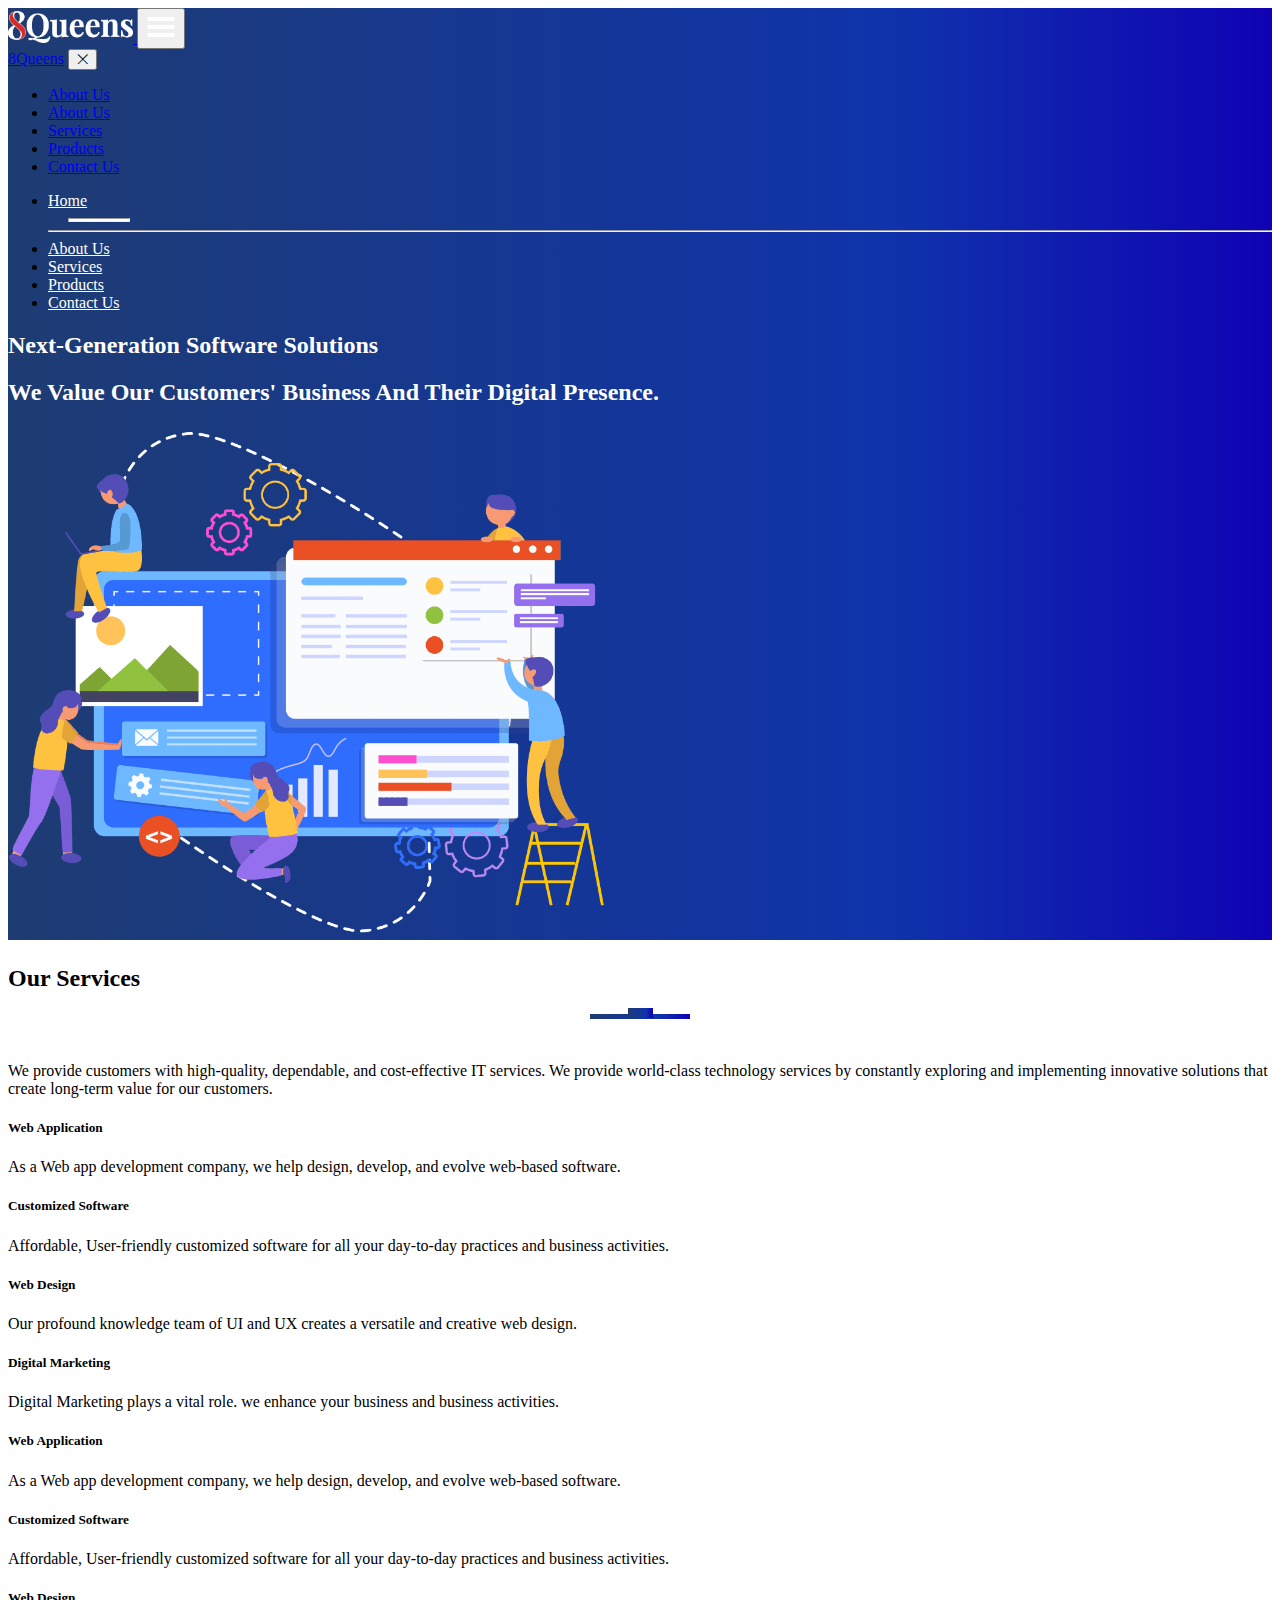
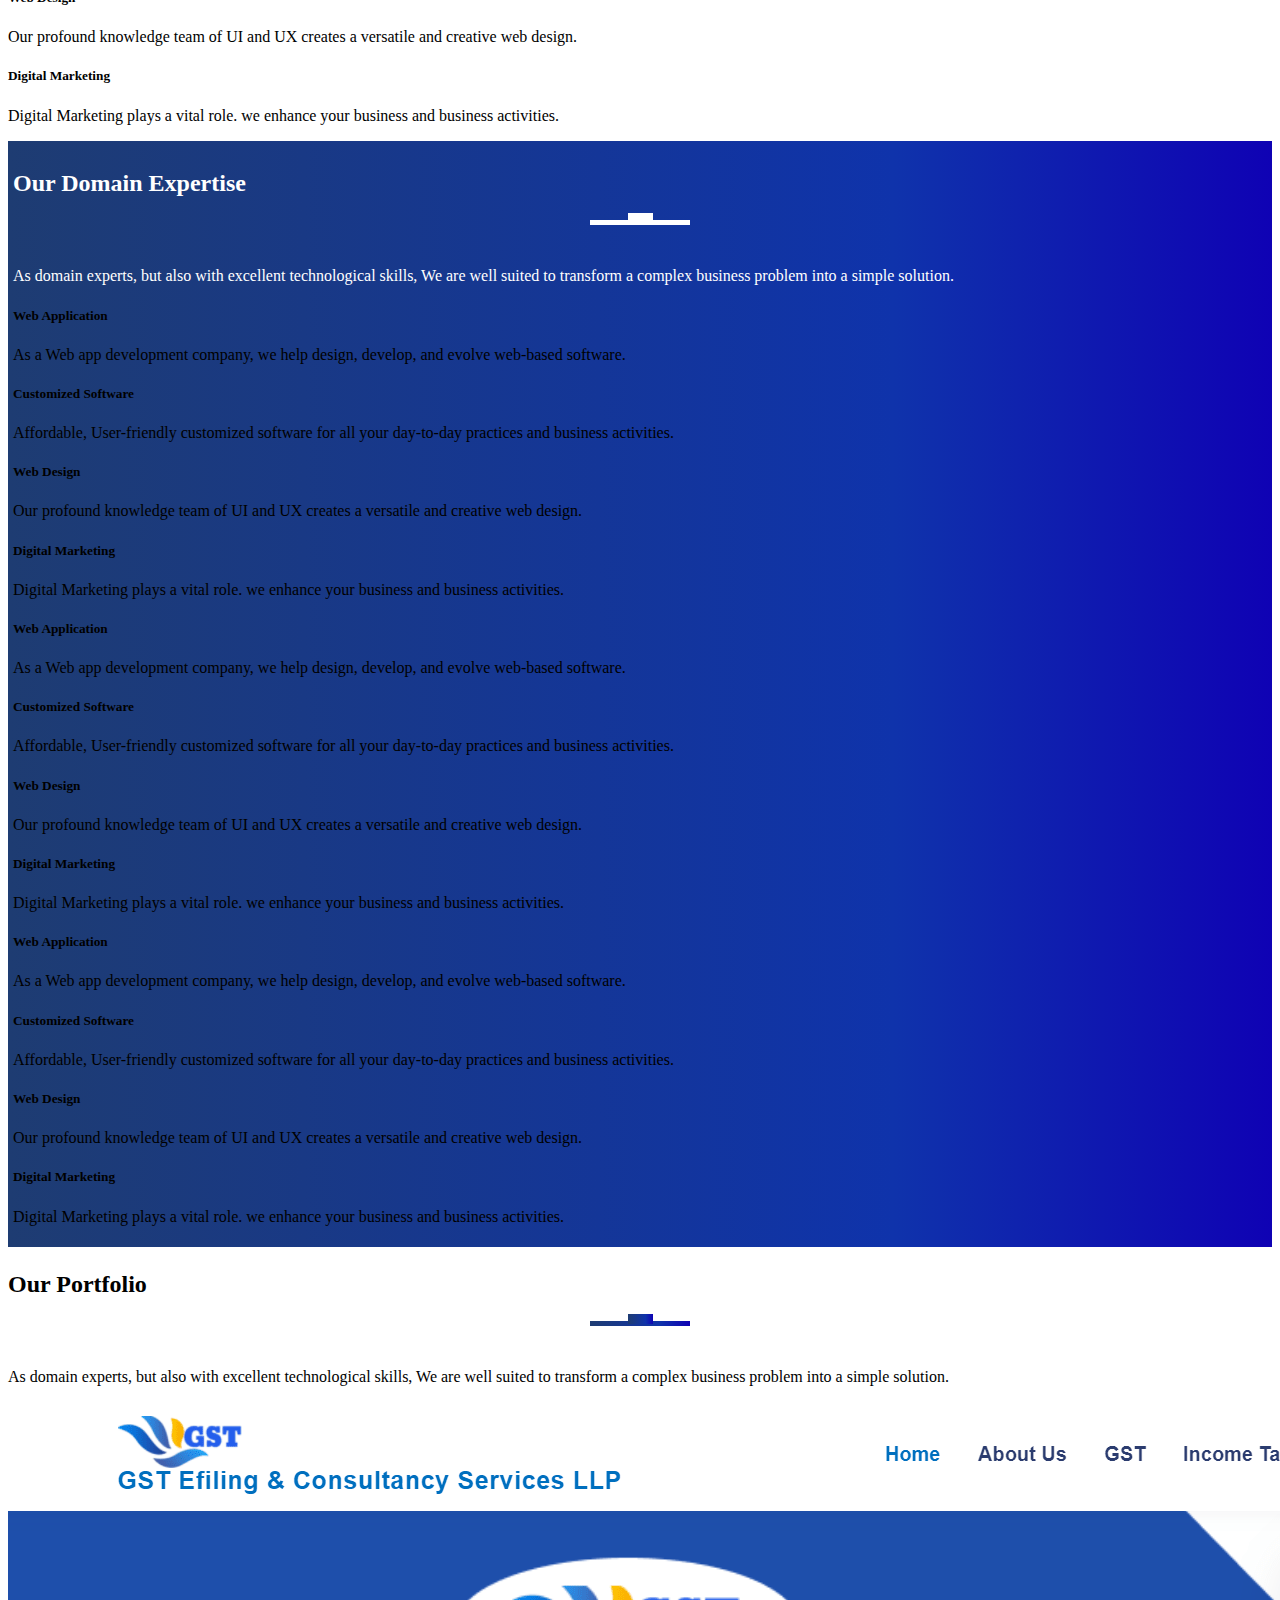
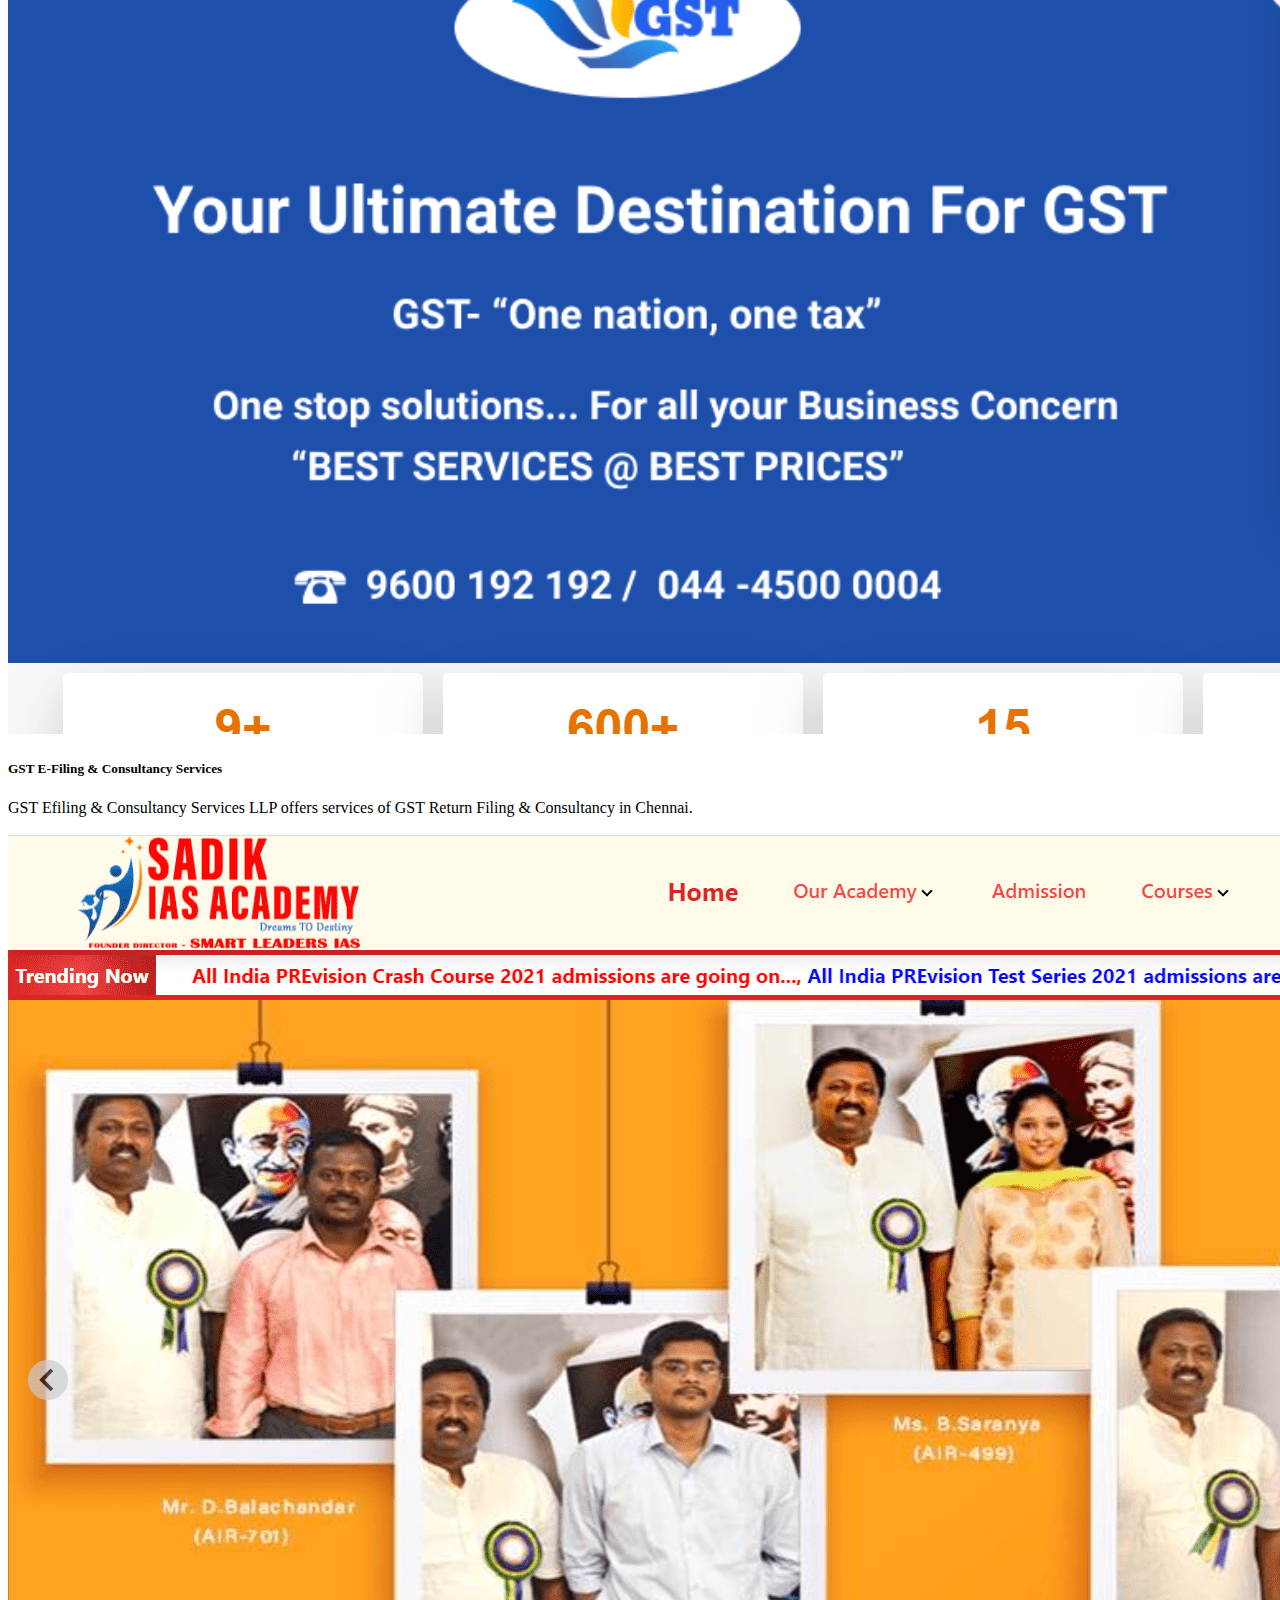
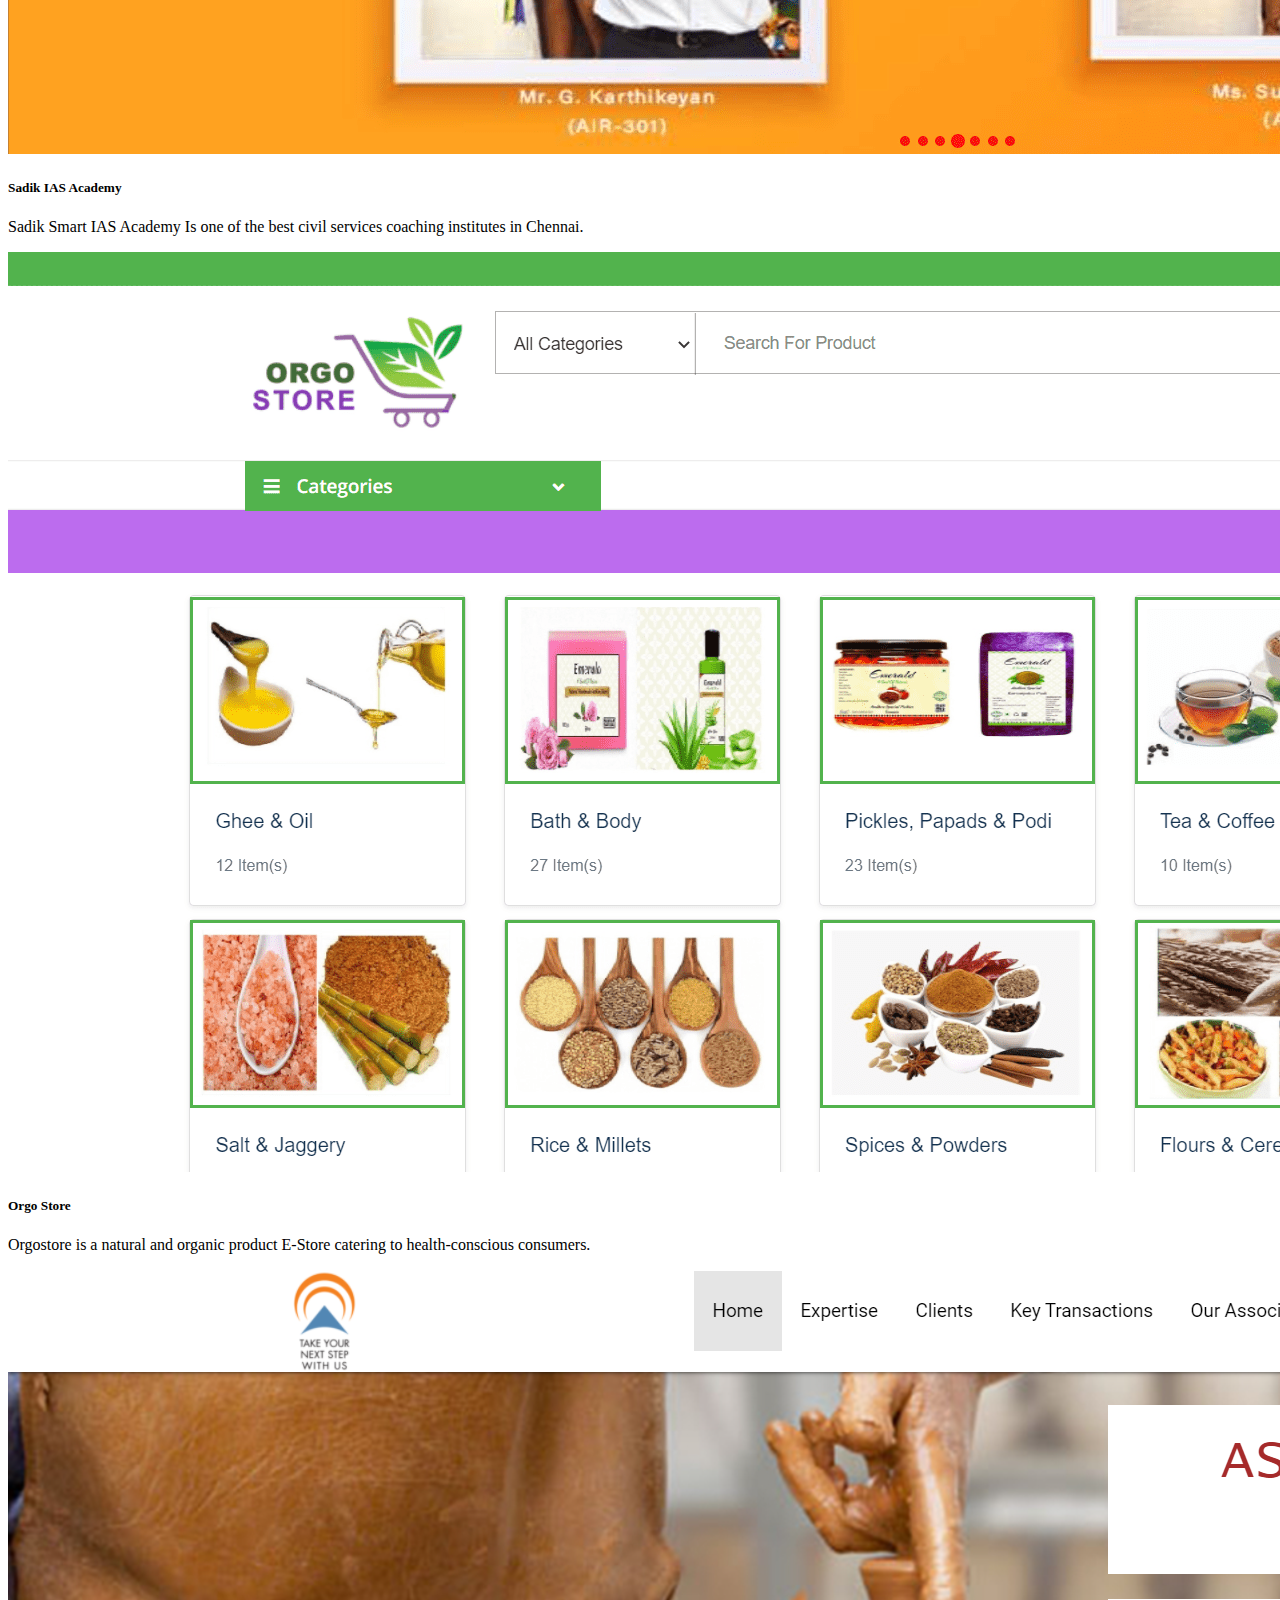
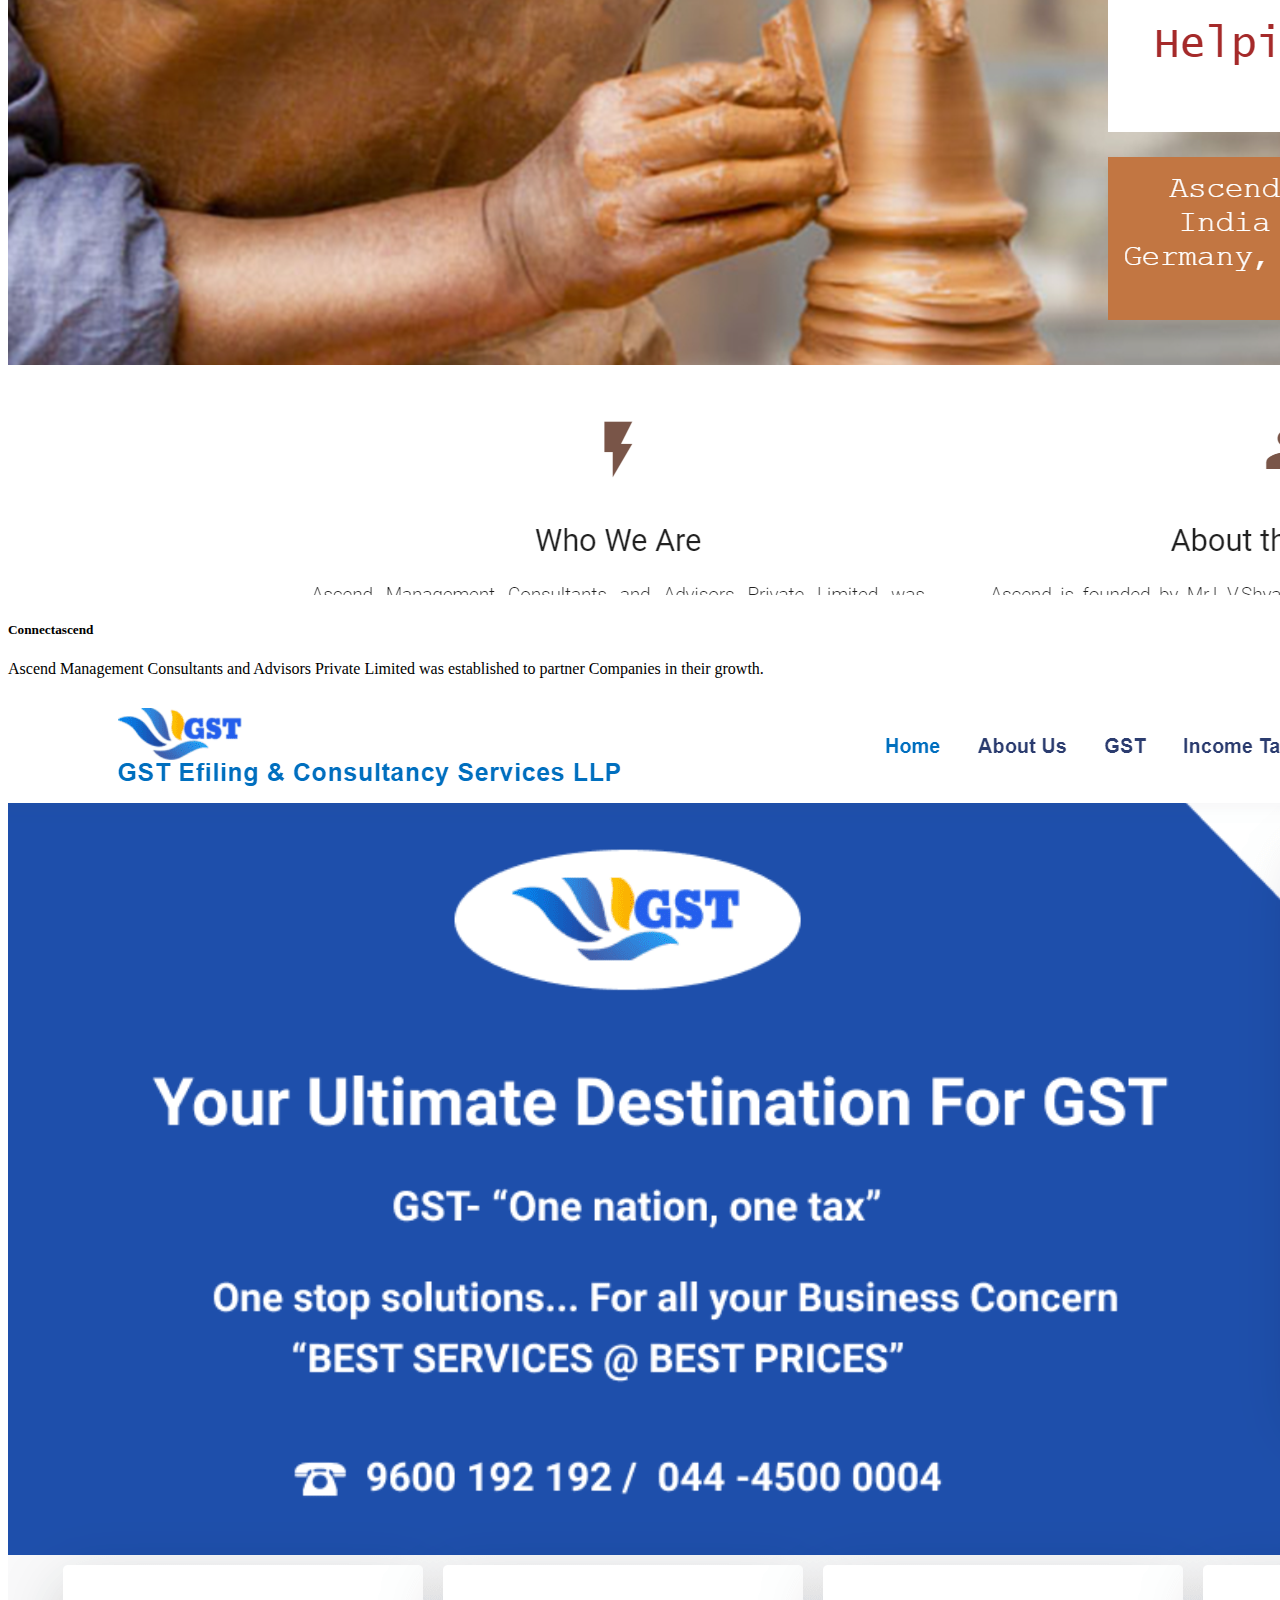
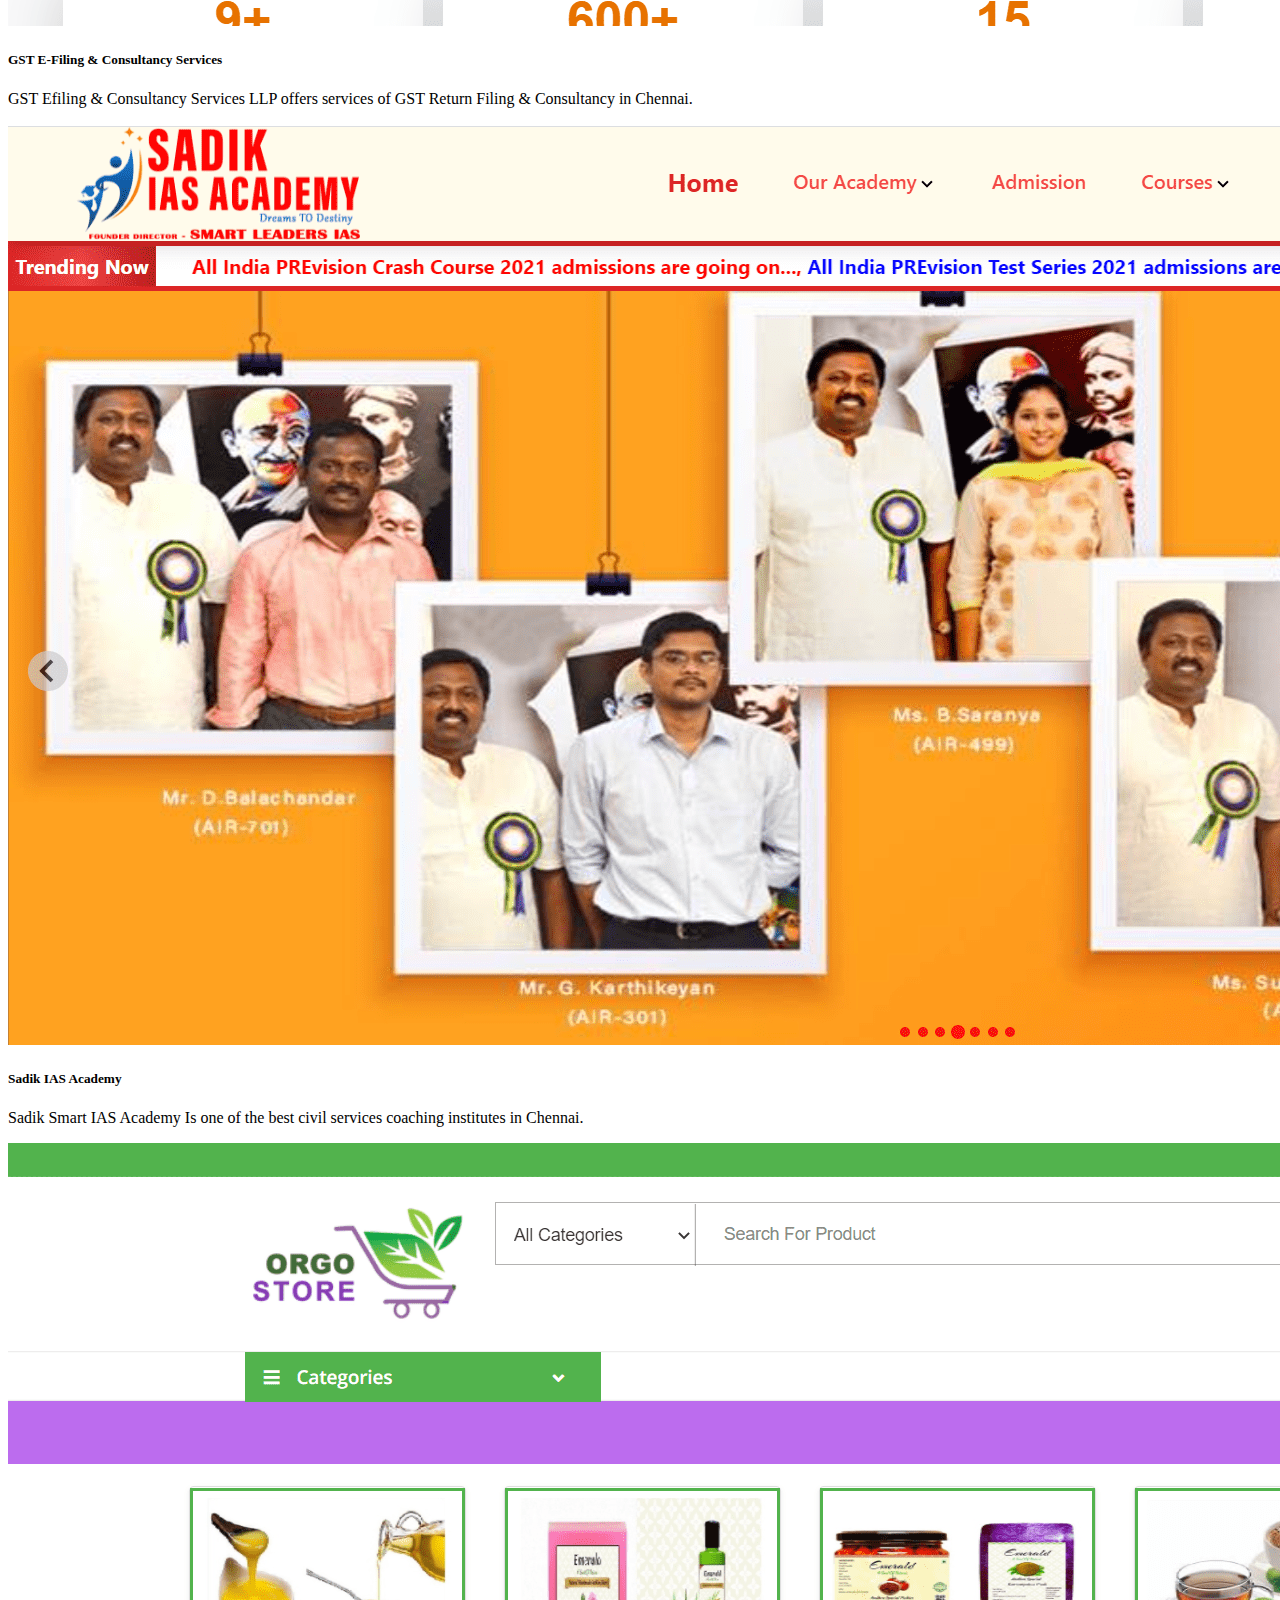
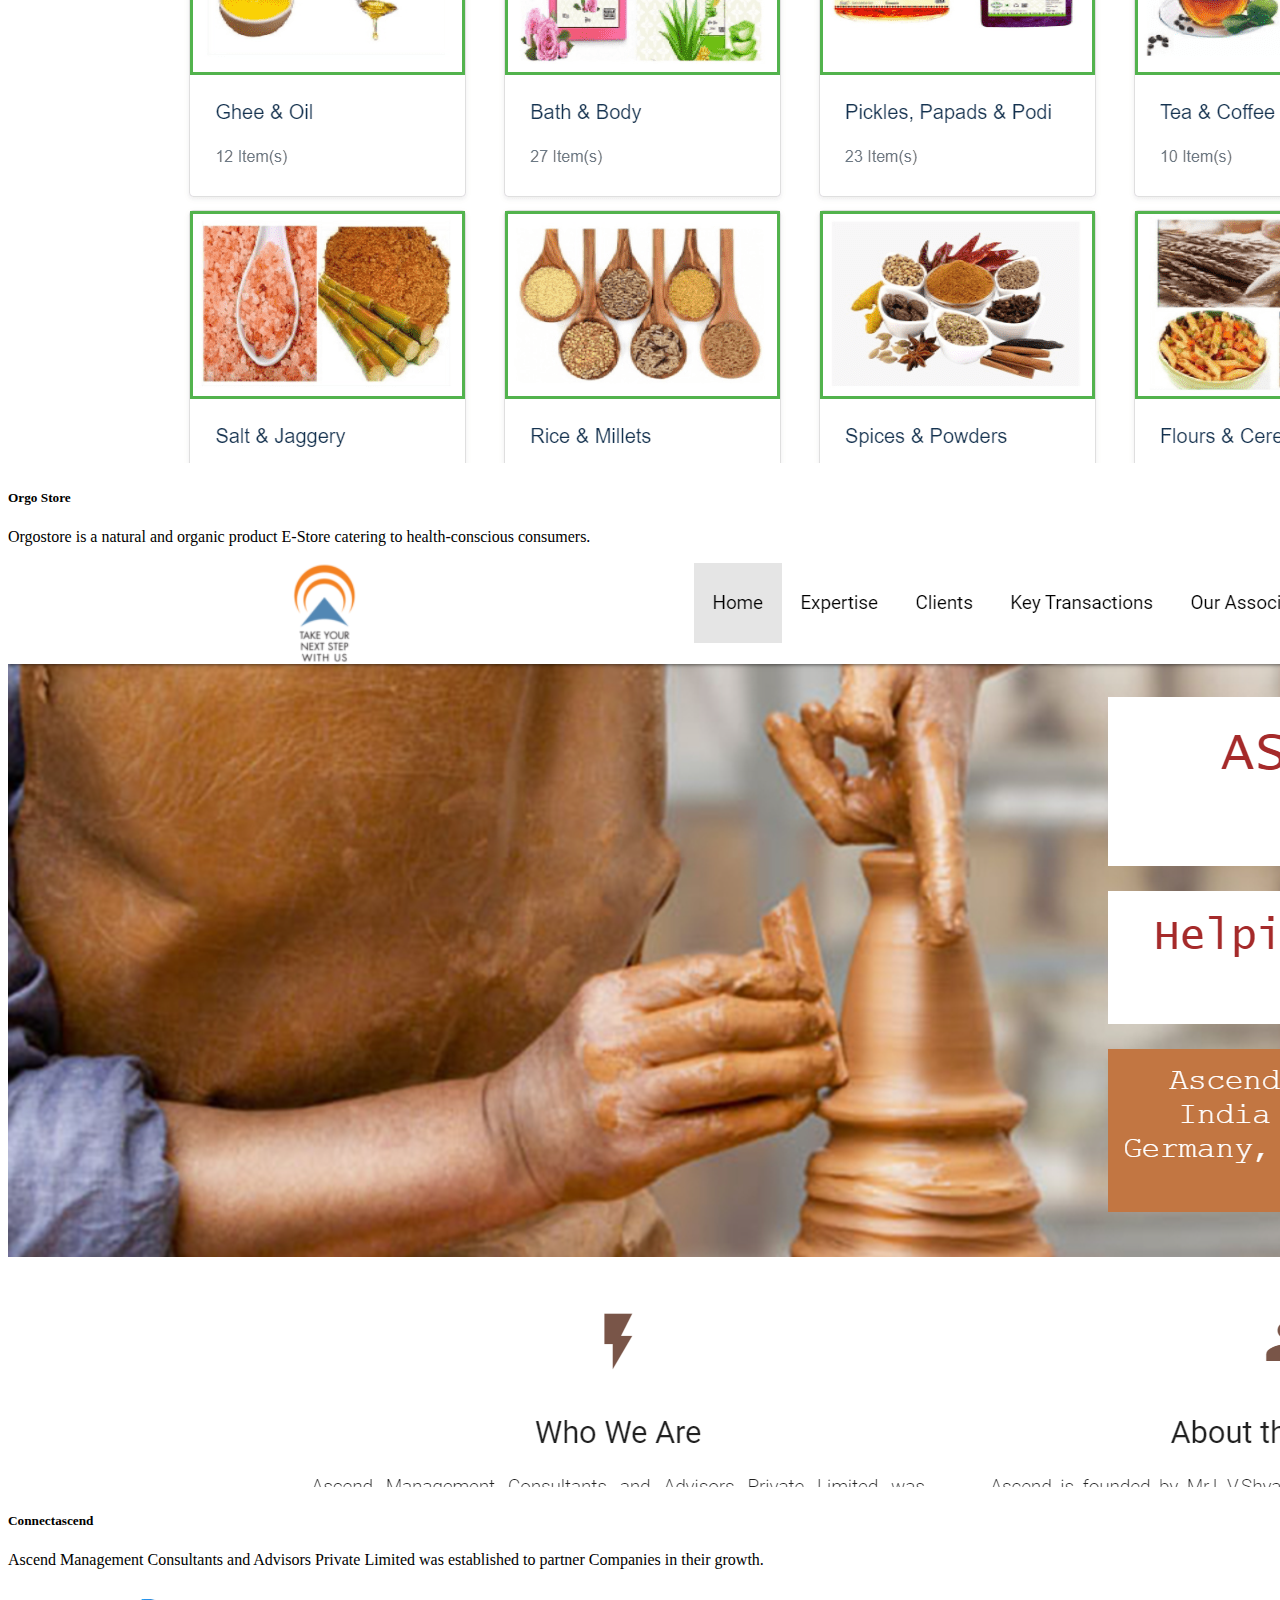
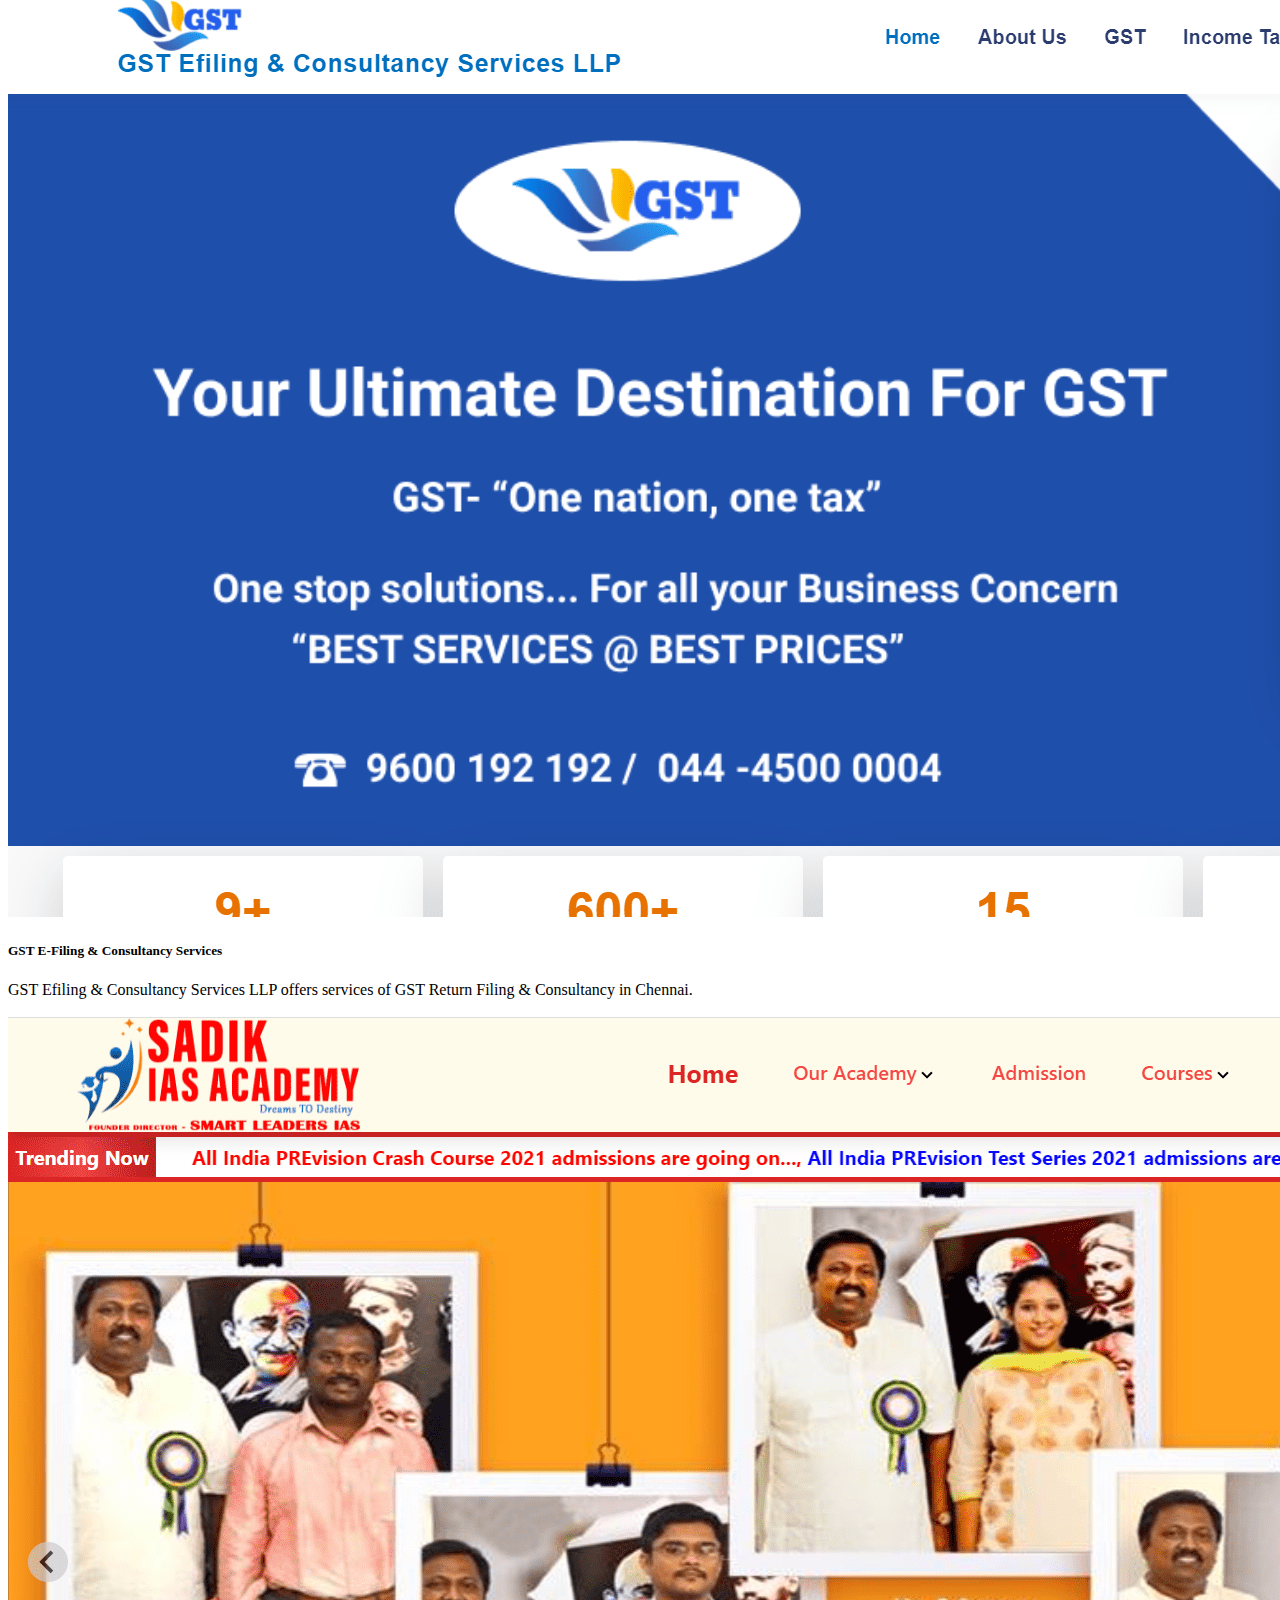
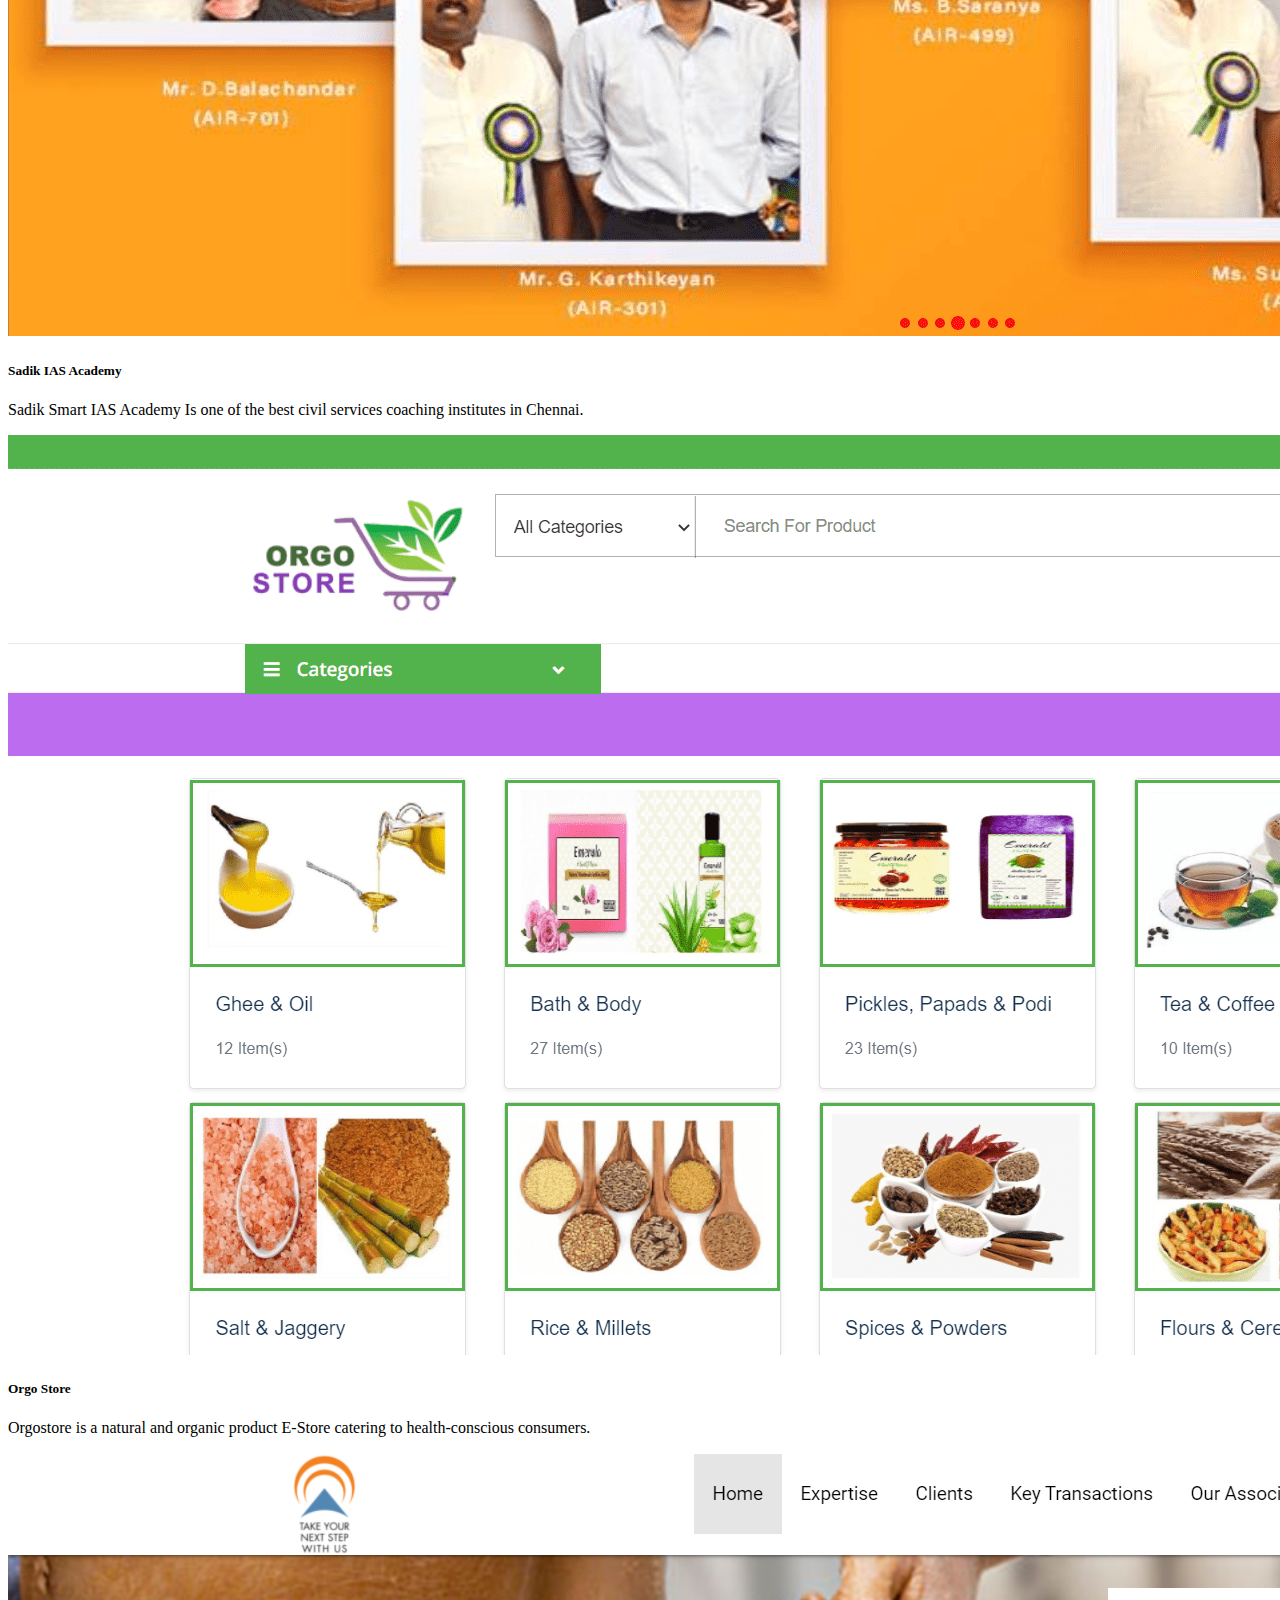
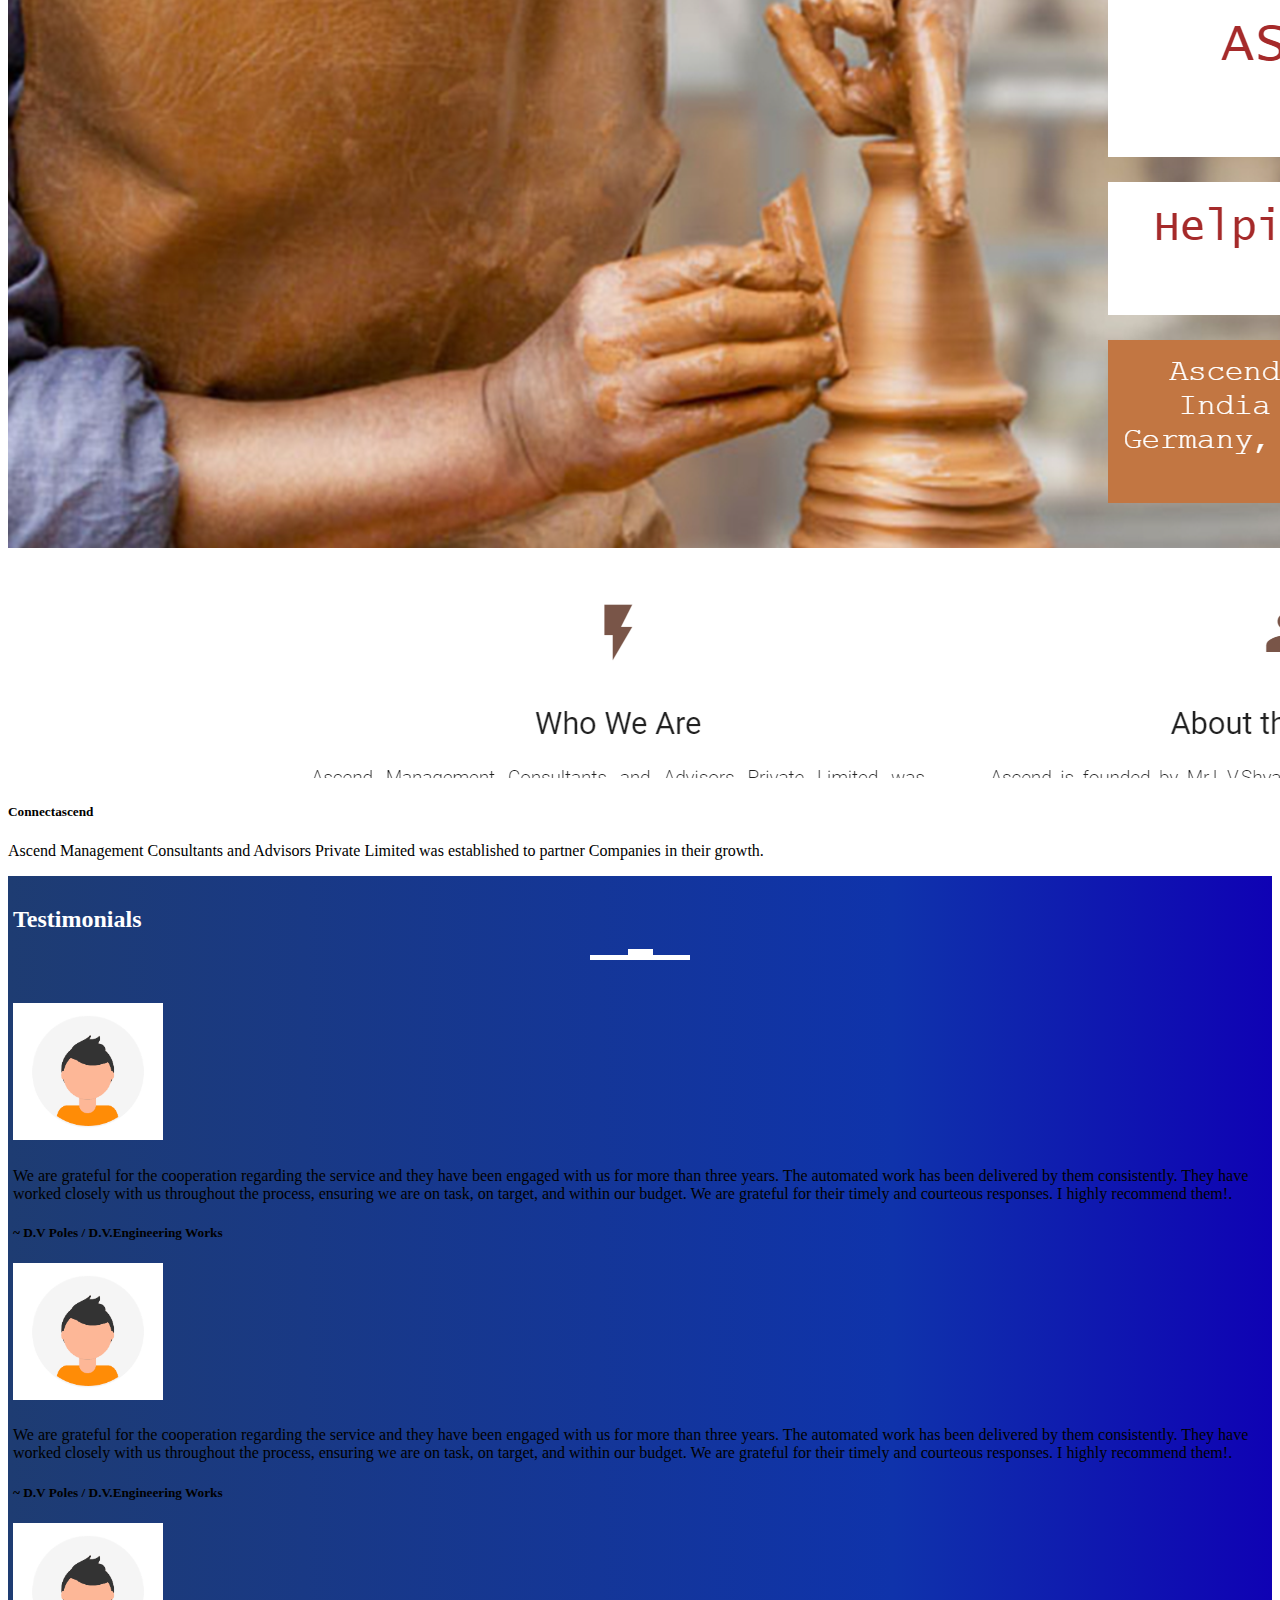
<file: Web Designing/Bootstrap/index.html>
<!DOCTYPE html>
<html lang="en">

<head>
    <meta charset="UTF-8">
    <meta name="viewport" content="width=device-width, initial-scale=1.0">
    <link href="https://cdn.jsdelivr.net/npm/bootstrap@5.3.2/dist/css/bootstrap.min.css" rel="stylesheet"
        integrity="sha384-T3c6CoIi6uLrA9TneNEoa7RxnatzjcDSCmG1MXxSR1GAsXEV/Dwwykc2MPK8M2HN" crossorigin="anonymous">
    <script src="https://cdn.jsdelivr.net/npm/bootstrap@5.3.2/dist/js/bootstrap.bundle.min.js"
        integrity="sha384-C6RzsynM9kWDrMNeT87bh95OGNyZPhcTNXj1NW7RuBCsyN/o0jlpcV8Qyq46cDfL"
        crossorigin="anonymous"></script>
    <link rel="stylesheet" href="index.css">
    <link href="https://cdnjs.cloudflare.com/ajax/libs/font-awesome/5.15.4/css/all.min.css" rel="stylesheet">
    <link href="https://cdn.jsdelivr.net/npm/bootstrap-icons/font/bootstrap-icons.css" rel="stylesheet">
</head>
<div class="Home">

    <nav class="navbar  navbar-expand-lg  py-md-3 px-md-5 py-2 px-0">
        <div class="container-fluid">
            <a class="navbar-brand text-white fw-bolder fs-2" style="font-family: 'Playfair Display', serif;"
                href="https://www.8queens.com">
                <img width="125" src="8queens_white_logo (1).png" class="img-fluid"
                    alt="8Queens Sotware Development Company">
            </a>
            <button class="btn  d-lg-none d-md-block d-sm-block d-xl-none" type="button" data-bs-toggle="offcanvas"
                data-bs-target="#offcanvasRight" aria-controls="offcanvasRight">
                <svg height="32px" id="Layer_1" style="enable-background:new 0 0 32 32;" fill="white" version="1.1"
                    viewBox="0 0 32 32" width="32px" xml:space="preserve" xmlns="http://www.w3.org/2000/svg"
                    xmlns:xlink="http://www.w3.org/1999/xlink">
                    <path
                        d="M4,10h24c1.104,0,2-0.896,2-2s-0.896-2-2-2H4C2.896,6,2,6.896,2,8S2.896,10,4,10z M28,14H4c-1.104,0-2,0.896-2,2  s0.896,2,2,2h24c1.104,0,2-0.896,2-2S29.104,14,28,14z M28,22H4c-1.104,0-2,0.896-2,2s0.896,2,2,2h24c1.104,0,2-0.896,2-2  S29.104,22,28,22z">
                    </path>
                </svg>
            </button>
            <div class="offcanvas offcanvas-end  bg-blue d-lg-none d-md-block d-sm-block d-xl-none" tabindex="-1"
                id="offcanvasRight" data-bs-backdrop="false" aria-labelledby="offcanvasRightLabel">
                <div class="offcanvas-header bg-blue">
                    <!-- <h5  class="fw-bold text-orange">8Queens</h5> -->
                    <a id="offcanvasRightLabel " class="navbar-brand text-white  fw-bolder fs-2"
                        style="font-family: 'Playfair Display', serif;" href="https://www.8queens.com">8Queens</a>
                    <button type="button" class=" btn" data-bs-dismiss="offcanvas" aria-label="Close"><i
                            class="bi bi-x-lg text-white"></i></button>
                </div>
                <div class="offcanvas-body bg-blue">
                    <ul class="navbar-nav ">
                        <li class="nav-item">
                            <a class="nav-link mx-3 fw-bold text-black" href="https://www.8queens.com/aboutus">About
                                Us</a>
                        </li>
                        <li class="nav-item">
                            <a class="nav-link mx-3 fw-bold text-black" href="https://www.8queens.com/aboutus">About
                                Us</a>
                        </li>
                        <li class="nav-item">
                            <a class="nav-link mx-3 fw-bold text-black"
                                href="https://www.8queens.com/services">Services</a>
                        </li>
                        <li class="nav-item">
                            <a class="nav-link mx-3 fw-bold text-black"
                                href="https://www.8queens.com/products">Products</a>
                        </li>
                        <li class="nav-item">
                            <a class="nav-link mx-3 fw-bold text-black" href="https://www.8queens.com/contactus">Contact
                                Us</a>
                        </li>
                    </ul>
                </div>
            </div>
            <div class="collapse navbar-collapse" id="navbarNavAltMarkup">
                <ul class="navbar-nav  ms-auto mb-2 mb-lg-0">
                    <li class="nav-item">
                        <a class="nav-link mx-3 fw-bold" href="https://www.8queens.com/aboutus" id="about"
                            style="color: white;">Home</a>
                        <hr class="mb-4 mt-0 d-inline-block px-2" style="width: 60px; background-color: #fff; height: 2px ;  margin-left: 20px;
                            " />
                        <hr>
                    </li>
                    <li class="nav-item">
                        <a class="nav-link mx-3 fw-bold" href="https://www.8queens.com/aboutus" id="about"
                            style="color: white;">About Us</a>
                    </li>
                    <li class="nav-item">
                        <a class="nav-link mx-3 fw-bold" href="https://www.8queens.com/services" id="services"
                            style="color: white;">Services</a>
                    </li>
                    <li class="nav-item">
                        <a class="nav-link mx-3 fw-bold" href="https://www.8queens.com/products" id="products"
                            style="color: white;">Products</a>
                    </li>
                    <li class="nav-item">
                        <a class="nav-link mx-3 fw-bold" href="https://www.8queens.com/contactus" id="contactus"
                            style="color: white;">Contact
                            Us</a>
                    </li>
                </ul>
            </div>
        </div>
    </nav>

    <div class="parent container ">

        <div class="row">
            <div class="child1 col-6 mt-5" style="color: white;">
                <h2 class="mt-4">
                    Next-Generation Software Solutions
                </h2>
                <h2 class="mt-4">
                    We Value Our Customers' Business And Their Digital Presence.</h2>
            </div>
            <div class="child2 col-6">
                <img src="development.png" width="600px" alt="">
            </div>
        </div>
    </div>
</div>
<div class="page2 ">
    <div>
        <div class="jdiv" id="WhyUs">
            <h2 class="d-flex justify-content-center mt-4">
                Our Services

            </h2>
        </div>

        <p class="text-center mx-5 mt-4 ">We provide customers with high-quality, dependable, and cost-effective IT
            services. We provide world-class technology services by constantly exploring and implementing innovative
            solutions that create long-term value for our customers.


        </p>

    </div>
    <!-- <div class="card" style="width: 18rem;">

        <div class="card-body">
            <h2 class="card-title"> Our Services</h2>
            <p class="card-text">We provide customers with high-quality, dependable, and cost-effective IT services. We
                provide world-class
                technology services by constantly exploring and implementing innovative solutions that create long-term
                value for our customers.
            </p>

        </div>
    </div> -->

    <div class="row g-4 m-2">
        <div class="col-3">
            <div class="card  shadow p-3 mb-5 bg-body rounded">
                <div class="card-body">
                    <h5 class="card-title">Web Application</h5>
                    <p class="card-text"> As a Web app development company, we help design, develop, and evolve
                        web-based software.</p>
                </div>
            </div>
        </div>
        <div class="col-3">
            <div class="card  shadow p-3 mb-5 bg-body rounded">
                <div class="card-body">
                    <h5 class="card-title">Customized Software</h5>

                    <p class="card-text">Affordable, User-friendly customized software for all your day-to-day practices
                        and business activities.</p>
                </div>
            </div>
        </div>
        <div class="col-3">

            <div class="card shadow p-3 mb-5 bg-body rounded">
                <div class="card-body">
                    <h5 class="card-title">Web Design</h5>
                    <p class="card-text">Our profound knowledge team of UI and UX creates a versatile and creative web
                        design.</p>
                </div>
            </div>
        </div>
        <div class="col-3">
            <div class="card shadow p-3 mb-5 bg-body rounded">
                <div class="card-body">
                    <h5 class="card-title">Digital Marketing</h5>
                    <p class="card-text"> Digital Marketing plays a vital role. we enhance your business and business
                        activities.
                    </p>
                </div>
            </div>
        </div>
    </div>
    <div class="row g-4 m-2">
        <div class="col-3">
            <div class="card  shadow p-3 mb-5 bg-body rounded">
                <div class="card-body">
                    <h5 class="card-title">Web Application</h5>
                    <p class="card-text"> As a Web app development company, we help design, develop, and evolve
                        web-based software.</p>
                </div>
            </div>
        </div>
        <div class="col-3">
            <div class="card  shadow p-3 mb-5 bg-body rounded">
                <div class="card-body">
                    <h5 class="card-title">Customized Software</h5>

                    <p class="card-text">Affordable, User-friendly customized software for all your day-to-day practices
                        and business activities.</p>
                </div>
            </div>
        </div>
        <div class="col-3">

            <div class="card shadow p-3 mb-5 bg-body rounded">
                <div class="card-body">
                    <h5 class="card-title">Web Design</h5>
                    <p class="card-text">Our profound knowledge team of UI and UX creates a versatile and creative web
                        design.</p>
                </div>
            </div>
        </div>
        <div class="col-3">
            <div class="card shadow p-3 mb-5 bg-body rounded">
                <div class="card-body">
                    <h5 class="card-title">Digital Marketing</h5>
                    <p class="card-text"> Digital Marketing plays a vital role. we enhance your business and business
                        activities.
                    </p>
                </div>
            </div>
        </div>
    </div>

</div>
<div class="page3">
    <div>
        <div class="idiv" id="WhyUs">
            <h2 class="d-flex justify-content-center mt-4" style="color: white;">
                Our Domain Expertise

            </h2>
        </div>

        <p class="text-center mx-5 mt-4" style="color: white;"> As domain experts, but also with excellent technological
            skills, We are well
            suited to transform a complex
            business problem into a simple solution.

        </p>

    </div>

    <div class="row g-4 m-2">
        <div class="col-3">
            <div class="card  shadow p-3 mb-5 bg-body rounded">
                <div class="card-body">
                    <h5 class="card-title">Web Application</h5>
                    <p class="card-text"> As a Web app development company, we help design, develop, and evolve
                        web-based software.</p>
                </div>
            </div>
        </div>
        <div class="col-3">
            <div class="card  shadow p-3 mb-5 bg-body rounded">
                <div class="card-body">
                    <h5 class="card-title">Customized Software</h5>

                    <p class="card-text">Affordable, User-friendly customized software for all your day-to-day practices
                        and business activities.</p>
                </div>
            </div>
        </div>
        <div class="col-3">

            <div class="card shadow p-3 mb-5 bg-body rounded">
                <div class="card-body">
                    <h5 class="card-title">Web Design</h5>
                    <p class="card-text">Our profound knowledge team of UI and UX creates a versatile and creative web
                        design.</p>
                </div>
            </div>
        </div>
        <div class="col-3">
            <div class="card shadow p-3 mb-5 bg-body rounded">
                <div class="card-body">
                    <h5 class="card-title">Digital Marketing</h5>
                    <p class="card-text"> Digital Marketing plays a vital role. we enhance your business and business
                        activities.
                    </p>
                </div>
            </div>
        </div>
    </div>
    <div class="row g-4 m-2">
        <div class="col-3">
            <div class="card  shadow p-3 mb-5 bg-body rounded">
                <div class="card-body">
                    <h5 class="card-title">Web Application</h5>
                    <p class="card-text"> As a Web app development company, we help design, develop, and evolve
                        web-based software.</p>
                </div>
            </div>
        </div>
        <div class="col-3">
            <div class="card  shadow p-3 mb-5 bg-body rounded">
                <div class="card-body">
                    <h5 class="card-title">Customized Software</h5>

                    <p class="card-text">Affordable, User-friendly customized software for all your day-to-day practices
                        and business activities.</p>
                </div>
            </div>
        </div>
        <div class="col-3">

            <div class="card shadow p-3 mb-5 bg-body rounded">
                <div class="card-body">
                    <h5 class="card-title">Web Design</h5>
                    <p class="card-text">Our profound knowledge team of UI and UX creates a versatile and creative web
                        design.</p>
                </div>
            </div>
        </div>
        <div class="col-3">
            <div class="card shadow p-3 mb-5 bg-body rounded">
                <div class="card-body">
                    <h5 class="card-title">Digital Marketing</h5>
                    <p class="card-text"> Digital Marketing plays a vital role. we enhance your business and business
                        activities.
                    </p>
                </div>
            </div>
        </div>
    </div>
    <div class="row g-4 m-2">
        <div class="col-3">
            <div class="card  shadow p-3 mb-5 bg-body rounded">
                <div class="card-body">
                    <h5 class="card-title">Web Application</h5>
                    <p class="card-text"> As a Web app development company, we help design, develop, and evolve
                        web-based software.</p>
                </div>
            </div>
        </div>
        <div class="col-3">
            <div class="card  shadow p-3 mb-5 bg-body rounded">
                <div class="card-body">
                    <h5 class="card-title">Customized Software</h5>

                    <p class="card-text">Affordable, User-friendly customized software for all your day-to-day practices
                        and business activities.</p>
                </div>
            </div>
        </div>
        <div class="col-3">

            <div class="card shadow p-3 mb-5 bg-body rounded">
                <div class="card-body">
                    <h5 class="card-title">Web Design</h5>
                    <p class="card-text">Our profound knowledge team of UI and UX creates a versatile and creative web
                        design.</p>
                </div>
            </div>
        </div>
        <div class="col-3">
            <div class="card shadow p-3 mb-5 bg-body rounded">
                <div class="card-body">
                    <h5 class="card-title">Digital Marketing</h5>
                    <p class="card-text"> Digital Marketing plays a vital role. we enhance your business and business
                        activities.
                    </p>
                </div>
            </div>
        </div>
    </div>
</div>
<div class="page4">
    <div>
        <div class="hdiv" id="WhyUs">
            <h2 class="d-flex justify-content-center mt-4">
                Our Portfolio

            </h2>
        </div>

        <p class="text-center mx-5 mt-4"> As domain experts, but also with excellent technological
            skills, We are well
            suited to transform a complex
            business problem into a simple solution.

        </p>

    </div>


    <div class="row g-4 m-2">
        <div class="col-3">
            <div class="card  shadow p-3 mb-5 bg-body rounded">
                <div class="card-body">
                    <img src="efiling.png" alt="" class="rounded w-100 h-100">
                    <h5 class="card-title"> GST E-Filing & Consultancy Services</h5>
                    <p class="card-text"> GST Efiling & Consultancy Services LLP offers services of GST Return Filing &
                        Consultancy in Chennai.</p>
                </div>
            </div>
        </div>
        <div class="col-3">

            <div class="card  shadow p-3 mb-5 bg-body rounded">
                <div class="card-body">
                    <img src="sadik.png" alt="" class="rounded w-100 h-100">
                    <h5 class="card-title">Sadik IAS Academy</h5>

                    <p class="card-text"> Sadik Smart IAS Academy Is one of the best civil services coaching institutes
                        in Chennai.</p>
                </div>
            </div>
        </div>
        <div class="col-3">

            <div class="card shadow p-3 mb-5 bg-body rounded">
                <div class="card-body">
                    <img src="orgostore.png" alt="" class="rounded w-100 h-100">
                    <h5 class="card-title">Orgo Store</h5>
                    <p class="card-text">Orgostore is a natural and organic product E-Store catering to health-conscious
                        consumers.
                    </p>
                </div>
            </div>
        </div>
        <div class="col-3">

            <div class="card shadow p-3 mb-5 bg-body rounded">
                <div class="card-body">
                    <img src="connect.png" alt="" class="rounded w-100 h-100">
                    <h5 class="card-title">Connectascend</h5>
                    <p class="card-text"> Ascend Management Consultants and Advisors Private Limited was established to
                        partner Companies in their growth.
                    </p>
                </div>
            </div>
        </div>
    </div>
    <div class="row g-4 m-2">
        <div class="col-3">
            <div class="card  shadow p-3 mb-5 bg-body rounded">
                <div class="card-body">
                    <img src="efiling.png" alt="" class="rounded w-100 h-100">
                    <h5 class="card-title"> GST E-Filing & Consultancy Services</h5>
                    <p class="card-text"> GST Efiling & Consultancy Services LLP offers services of GST Return Filing &
                        Consultancy in Chennai.</p>
                </div>
            </div>
        </div>
        <div class="col-3">

            <div class="card  shadow p-3 mb-5 bg-body rounded">
                <div class="card-body">
                    <img src="sadik.png" alt="" class="rounded w-100 h-100">
                    <h5 class="card-title">Sadik IAS Academy</h5>

                    <p class="card-text"> Sadik Smart IAS Academy Is one of the best civil services coaching institutes
                        in Chennai.</p>
                </div>
            </div>
        </div>
        <div class="col-3">

            <div class="card shadow p-3 mb-5 bg-body rounded">
                <div class="card-body">
                    <img src="orgostore.png" alt="" class="rounded w-100 h-100">
                    <h5 class="card-title">Orgo Store</h5>
                    <p class="card-text">Orgostore is a natural and organic product E-Store catering to health-conscious
                        consumers.
                    </p>
                </div>
            </div>
        </div>
        <div class="col-3">

            <div class="card shadow p-3 mb-5 bg-body rounded">
                <div class="card-body">
                    <img src="connect.png" alt="" class="rounded w-100 h-100">
                    <h5 class="card-title">Connectascend</h5>
                    <p class="card-text"> Ascend Management Consultants and Advisors Private Limited was established to
                        partner Companies in their growth.
                    </p>
                </div>
            </div>
        </div>
    </div>
    <div class="row g-4 m-2">
        <div class="col-3">
            <div class="card  shadow p-3 mb-5 bg-body rounded">
                <div class="card-body">
                    <img src="efiling.png" alt="" class="rounded w-100 h-100">
                    <h5 class="card-title"> GST E-Filing & Consultancy Services</h5>
                    <p class="card-text"> GST Efiling & Consultancy Services LLP offers services of GST Return Filing &
                        Consultancy in Chennai.</p>
                </div>
            </div>
        </div>
        <div class="col-3">

            <div class="card  shadow p-3 mb-5 bg-body rounded">
                <div class="card-body">
                    <img src="sadik.png" alt="" class="rounded w-100 h-100">
                    <h5 class="card-title">Sadik IAS Academy</h5>

                    <p class="card-text"> Sadik Smart IAS Academy Is one of the best civil services coaching institutes
                        in Chennai.</p>
                </div>
            </div>
        </div>
        <div class="col-3">

            <div class="card shadow p-3 mb-5 bg-body rounded">
                <div class="card-body">
                    <img src="orgostore.png" alt="" class="rounded w-100 h-100">
                    <h5 class="card-title">Orgo Store</h5>
                    <p class="card-text">Orgostore is a natural and organic product E-Store catering to health-conscious
                        consumers.
                    </p>
                </div>
            </div>
        </div>
        <div class="col-3">

            <div class="card shadow p-3 mb-5 bg-body rounded">
                <div class="card-body">
                    <img src="connect.png" alt="" class="rounded w-100 h-100">
                    <h5 class="card-title">Connectascend</h5>
                    <p class="card-text"> Ascend Management Consultants and Advisors Private Limited was established to
                        partner Companies in their growth.
                    </p>
                </div>
            </div>
        </div>
    </div>
</div>
<div class="page5">
    <div>
        <div class="kdiv" id="WhyUs">
            <h2 class="d-flex justify-content-center mt-4" style="color: white;">
                Testimonials

            </h2>
        </div>


    </div>



    <div id="carouselExampleAutoplaying" class="carousel slide" data-bs-ride="carousel">
        <div class="carousel-inner">
            <div class="carousel-item active">
                <div class="row g-4 m-2">
                    <div class="col-6">
                        <div class="card  shadow p-3 mb-5 bg-body rounded">
                            <div class="card-body">
                                <h5 class="card-title"><img src="avatar.png" width="150px" alt=""
                                        class=" rounded mx-auto d-block img-fluid "></h5>

                                <p class="card-text">We are grateful for the cooperation regarding the service and they
                                    have been
                                    engaged with us for more than three years. The automated work has been delivered by
                                    them
                                    consistently. They have worked closely with us throughout the process, ensuring we
                                    are on task,
                                    on target, and within our budget. We are grateful for their timely and courteous
                                    responses. I
                                    highly recommend them!.

                                <h5 class="mt-2  text-center">~ D.V Poles / D.V.Engineering Works</h5>
                                </p>
                            </div>
                        </div>

                    </div>
                    <div class="col-6">
                        <div class="card  shadow p-3 mb-5 bg-body rounded">
                            <div class="card-body">
                                <h5 class="card-title"><img src="avatar.png" width="150px" alt=""
                                        class=" rounded mx-auto d-block img-fluid "></h5>

                                <p class="card-text">We are grateful for the cooperation regarding the service and they
                                    have been
                                    engaged with us for more than three years. The automated work has been delivered by
                                    them
                                    consistently. They have worked closely with us throughout the process, ensuring we
                                    are on task,
                                    on target, and within our budget. We are grateful for their timely and courteous
                                    responses. I
                                    highly recommend them!.

                                <h5 class="mt-2  text-center">~ D.V Poles / D.V.Engineering Works</h5>
                                </p>
                            </div>
                        </div>

                    </div>
                </div>
            </div>
            <div class="carousel-item">
                <div class="row g-4 m-2">
                    <div class="col-6">
                        <div class="card  shadow p-3 mb-5 bg-body rounded">
                            <div class="card-body">
                                <h5 class="card-title"><img src="avatar.png" width="150px" alt=""
                                        class=" rounded mx-auto d-block img-fluid "></h5>

                                <p class="card-text">We are grateful for the cooperation regarding the service and they
                                    have been
                                    engaged with us for more than three years. The automated work has been delivered by
                                    them
                                    consistently. They have worked closely with us throughout the process, ensuring we
                                    are on task,
                                    on target, and within our budget. We are grateful for their timely and courteous
                                    responses. I
                                    highly recommend them!.

                                <h5 class="mt-2  text-center">~ D.V Poles / D.V.Engineering Works</h5>
                                </p>
                            </div>
                        </div>

                    </div>
                    <div class="col-6">
                        <div class="card  shadow p-3 mb-5 bg-body rounded">
                            <div class="card-body">
                                <h5 class="card-title"><img src="avatar.png" width="150px" alt=""
                                        class=" rounded mx-auto d-block img-fluid "></h5>

                                <p class="card-text">We are grateful for the cooperation regarding the service and they
                                    have been
                                    engaged with us for more than three years. The automated work has been delivered by
                                    them
                                    consistently. They have worked closely with us throughout the process, ensuring we
                                    are on task,
                                    on target, and within our budget. We are grateful for their timely and courteous
                                    responses. I
                                    highly recommend them!.

                                <h5 class="mt-2  text-center">~ D.V Poles / D.V.Engineering Works</h5>
                                </p>
                            </div>
                        </div>

                    </div>
                </div>
            </div>
            <div class="carousel-item">
                <div class="row g-4 m-2">
                    <div class="col-6">
                        <div class="card  shadow p-3 mb-5 bg-body rounded">
                            <div class="card-body">
                                <h5 class="card-title"><img src="avatar.png" width="150px" alt=""
                                        class=" rounded mx-auto d-block img-fluid "></h5>

                                <p class="card-text">We are grateful for the cooperation regarding the service and they
                                    have been
                                    engaged with us for more than three years. The automated work has been delivered by
                                    them
                                    consistently. They have worked closely with us throughout the process, ensuring we
                                    are on task,
                                    on target, and within our budget. We are grateful for their timely and courteous
                                    responses. I
                                    highly recommend them!.

                                <h5 class="mt-2  text-center">~ D.V Poles / D.V.Engineering Works</h5>
                                </p>
                            </div>
                        </div>

                    </div>
                    <div class="col-6">
                        <div class="card  shadow p-3 mb-5 bg-body rounded">
                            <div class="card-body">
                                <h5 class="card-title"><img src="avatar.png" width="150px" alt=""
                                        class=" rounded mx-auto d-block img-fluid "></h5>

                                <p class="card-text">We are grateful for the cooperation regarding the service and they
                                    have been
                                    engaged with us for more than three years. The automated work has been delivered by
                                    them
                                    consistently. They have worked closely with us throughout the process, ensuring we
                                    are on task,
                                    on target, and within our budget. We are grateful for their timely and courteous
                                    responses. I
                                    highly recommend them!.

                                <h5 class="mt-2  text-center">~ D.V Poles / D.V.Engineering Works</h5>
                                </p>
                            </div>
                        </div>

                    </div>
                </div>
            </div>
        </div>
        <button class="carousel-control-prev" type="button" data-bs-target="#carouselExampleAutoplaying"
            data-bs-slide="prev">
            <span class="carousel-control-prev-icon" aria-hidden="true"></span>
            <span class="visually-hidden">Previous</span>
        </button>
        <button class="carousel-control-next" type="button" data-bs-target="#carouselExampleAutoplaying"
            data-bs-slide="next">
            <span class="carousel-control-next-icon" aria-hidden="true"></span>
            <span class="visually-hidden">Next</span>
        </button>
    </div>
</div>
<div class="page6">
    <!-- Footer -->
    <footer class="text-center text-lg-start bg-body-tertiary text-muted">
        <!-- Section: Social media -->
        <footer class="text-center text-lg-start ">
            <!-- Section: Social media -->
            <section class="d-flex justify-content-between p-4">
                <!-- Left -->
                <div class="me-5">
                    <span class="text-black">
                        <h5>Get connected with us on social networks:</h5>
                    </span>
                </div>
                <!-- Left -->

                <!-- Right -->
                <div class="foot2">
                    <i class=" px-2  bi bi-facebook" style="font-size: 30px; color:#3b5998;"></i>
                    <i class=" px-2  bi bi-instagram" style="font-size: 30px; color:#bc2a8d;"></i>
                    <i class=" px-2  bi bi-twitter" style="font-size: 30px;color:#00acee;"></i>
                    <i class=" px-2  bi bi-linkedin" style="font-size: 30px;color:#0e76a8; "></i>
                    <i class=" px-2  bi bi-youtube" style="font-size: 30px;color:#ed3833; "></i>
                </div>
                <!-- Right -->
            </section>
            <!-- Section: Social media -->

            <!-- Section: Links  -->
            <section class="">
                <div class=" text-center text-md-start mt-5">
                    <!-- Grid row -->
                    <div class="row mt-3">
                        <!-- Grid column -->
                        <div class="col-md-3 col-lg-4 col-xl-3 mx-auto mb-4">
                            <!-- Content -->
                            <img src="8queens_logo.png" width="125" class="img-fluid" alt="">

                            <hr style="width: 60px;  height: 2px ;" />
                            <p class="text-black">
                                We provide solutions that are innovative and add the definitive technological edge to
                                our client's business processes.
                            </p>
                        </div>
                        <!-- Grid column -->

                        <!-- Grid column -->
                        <div class="col-md-2 col-lg-2 col-xl-2 mx-auto mb-4">
                            <!-- Links -->
                            <h6 class="text-uppercase fw-bold">OUR COMPANY</h6>
                            <hr class="mb-4 mt-0 d-inline-block mx-auto"
                                style="width: 60px; background-color: #757575; height: 2px" />
                            <p>
                                <a href="#!" class="text-black text-decoration-none">Home</a>
                            </p>
                            <p>
                                <a href="#!" class="text-black text-decoration-none">About us</a>
                            </p>
                            <p>
                                <a href="#!" class="text-black text-decoration-none">Services
                                </a>
                            </p>
                            <p>
                                <a href="#!" class="text-black text-decoration-none">Products</a>
                            </p>
                        </div>
                        <!-- Grid column -->

                        <!-- Grid column -->
                        <div class="col-md-3 col-lg-2 col-xl-2 mx-auto mb-4">
                            <!-- Links -->
                            <h6 class="text-uppercase fw-bold"> Contact
                            </h6>
                            <hr class="mb-4 mt-0 d-inline-block mx-auto"
                                style="width: 60px; background-color: #757575; height: 2px" />
                            <div><i class="bi bi-house-door-fill me-3"></i>
                                <span class="text-black"> New No: 231, Old No: 112,</span>
                                <div style="margin-left:35px; " class="text-black"> 1st Floor, R.K.Mutt Road,</div>
                                <div style="margin-left:35px; " class="text-black"> Mandaveli, Chennai-600028 </div>
                            </div>
                            <div class="my-2">
                                <div class="d-flex d-inline-flex">
                                    <div> <i class="bi bi-geo-alt-fill"></i></div>
                                    <div><span class="ms-3 text-nowrap text-black">Opposite to Mandaveli BSNL Office
                                        </span></div>


                                </div>
                            </div>
                            <div class="my-2"> <a href="mailto: vimalraj@8queens.com"
                                    class="text-decoration-none text-black ">
                                    <i class="bi bi-envelope-fill "></i><span
                                        class="ms-3 text-black">vimalraj@8queens.com</span>
                                </a></div>

                            <div class="my-2"> <a href="tel:99624 08877" class="text-decoration-none text-black  "><i
                                        class="bi bi-phone-vibrate me-3 text-black"></i>+91 99624 08877</a></div>
                            <div class="my-2"> <a href="tel:80728 78756" class="text-decoration-none text-black  "><i
                                        class="bi bi-telephone-fill me-3 text-black"></i>+91 80728 78756</a></div>
                        </div>
                        <!-- Grid column -->

                        <!-- Grid column -->
                        <div class="col-md-4 col-lg-3 col-xl-3 mx-auto mb-md-0 mb-4 lh-2">


                            <form class="form rounded-lg shadow mb-3">
                                <div class="mb-3 text-white rounded-top" id="heading">
                                    <h4>Enquiry Form</h4>
                                </div>
                                <div class="p-3">
                                    <div class="mb-3">

                                        <input type="email" class="form-control" id="exampleInputEmail1"
                                            aria-describedby="emailHelp" placeholder="Name">

                                    </div>
                                    <div class="mb-3">
                                        <input type="text" class="form-control" id="exampleInputPassword1"
                                            placeholder="Phone">
                                    </div>
                                    <div class="mb-3">
                                        <input type="text" class="form-control" id="exampleCheck1" placeholder="Email">

                                    </div>
                                    <div class="mb-3">
                                        <textarea id="subject" class="form-control" name="subject"
                                            placeholder="Message"></textarea>
                                    </div>
                                    <div class="text-center ">
                                        <input type="submit" value="Submit" class="btn btn-primary">
                                    </div>
                                </div>
                            </form>






                        </div>
                        <!-- Grid column -->
                    </div>
                    <!-- Grid row -->
                </div>
            </section>
            <!-- Section: Links  -->

            <!-- Copyright -->
            <div class="text-center p-3" style="background-color: rgba(75, 75, 75, 0.2)">
                © Copyright 8Queens Software Technologies Private Limited. All Rights Reserved
                <a class="text-black text-decoration-none" href="https://mdbootstrap.com/">8Queens Software Technologies
                    Private Limited</a>
            </div>
            <!-- Copyright -->

        </footer>
        <!-- Footer -->

</div>
</div>

</html>
</file>
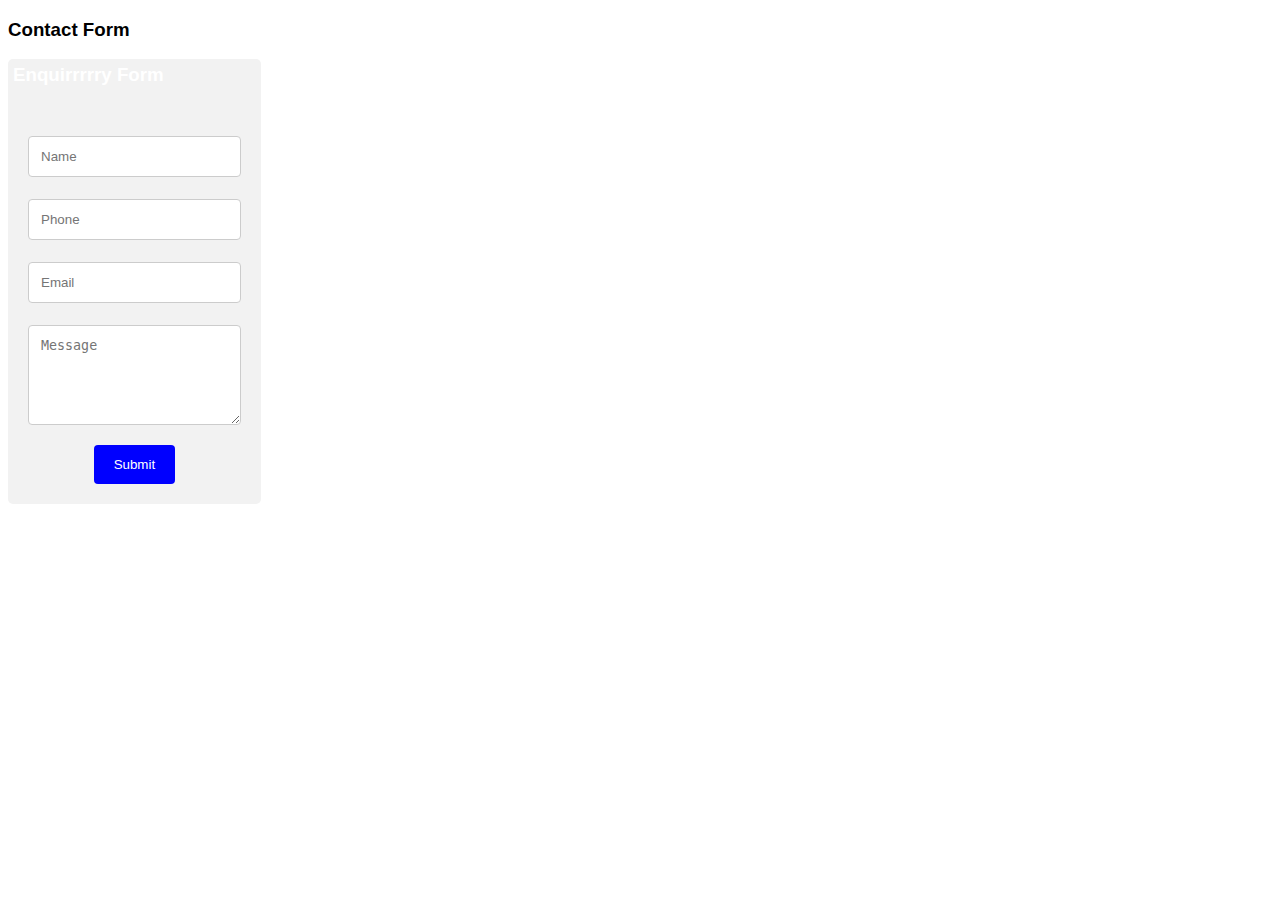
<file: Web Designing/CSs/Untitled-1.html>
<!DOCTYPE html>
<html>

<style>
    body {
        font-family: Arial, Helvetica, sans-serif;
    }

    * {
        box-sizing: border-box;
    }

    input[type=text],
    select,
    textarea {
        width: 100%;
        padding: 12px;
        border: 1px solid #ccc;
        border-radius: 4px;
        box-sizing: border-box;
        margin-top: 6px;
        margin-bottom: 16px;
        resize: vertical;
    }

    input[type=submit] {
        background-color: blue;
        color: white;
        padding: 12px 20px;
        border: none;
        border-radius: 4px;
        cursor: pointer;
        text-align: center;
    }

    input[type=submit]:hover {
        background-color: #45a049;
    }

    .container {
        border-radius: 5px;
        background-color: #f2f2f2;
        width: 20%;
    }

    /* .formheading {
        background-image: linear-gradient(90deg, rgb(30, 60, 114) 0%, rgba(15, 51, 171, 1) 70%, rgba(15, 2, 180, 1) 100%);
        padding: 10px;
    } */

    .buttons {
        display: flex;
        justify-content: center;
    }

    .containeer2 {
        padding: 20px;
    }
</style>
</head>

<body>

    <h3>Contact Form</h3>

    <div class="container">
        <form action="">
            <div class="formheading">
                <label for="">
                    <h3 style="color: #fff; padding: 5px;">Enquirrrrry Form</h3>
                </label>
            </div>

            <div class="containeer2">
                <input type="text" id="fname" name="firstname" placeholder="Name">

                <input type="text" id="lname" name="lastname" placeholder="Phone">
                <input type="text" id="lname" name="lastname" placeholder="Email">





                <textarea id="subject" name="subject" placeholder="Message" style="height:100px"></textarea>
                <div class="buttons">
                    <input type="submit" value="Submit" class="button">
                </div>
            </div>
        </form>
    </div>

</body>

</html>
</file>
<file: Web Designing/Bootstrap/index.css>
.Home{
    background-image: linear-gradient(90deg, rgb(30, 60, 114) 0%, rgba(15, 51, 171, 1) 70%, rgba(15, 2, 180, 1) 100%);

}
.page3,.page5{
    padding:5px;
    background-image: linear-gradient(90deg, rgb(30, 60, 114) 0%, rgba(15, 51, 171, 1) 70%, rgba(15, 2, 180, 1) 100%);
}
#heading{
    background-image: linear-gradient(90deg, rgb(30, 60, 114) 0%, rgba(15, 51, 171, 1) 70%, rgba(15, 2, 180, 1) 100%);
padding:5px;
}
/* .form{
    border-radius: 50px;
    background-color: #f2f2f2;
    box-shadow: 0 4px 8px 0 rgba(0, 0, 0, 0.2), 0 6px 20px 0 rgba(0, 0, 0, 0.19);
} */
.jdiv::before {
    content: '';
    background:  linear-gradient(90deg, rgb(30, 60, 114) 0%, rgba(15, 51, 171, 1) 70%, rgba(15, 2, 180, 1) 100%);
    height: 5px;
    width: 100px;
    margin-left: auto;
    margin-right: auto;
    display: block;
    transform: translateY(74px);
  }
  
  .jdiv::after {
    content: '';
    background:  linear-gradient(90deg, rgb(30, 60, 114) 0%, rgba(15, 51, 171, 1) 70%, rgba(15, 2, 180, 1) 100%);
    height: 10px;
    width: 25px;
    margin-left: auto;
    margin-right: auto;
    margin-bottom: 40px;
    display: block;
    transform: translateY(-4px);
  }
  .idiv::before {
    content: '';
    background: #fff;
    height: 5px;
    width: 100px;
    margin-left: auto;
    margin-right: auto;
    display: block;
    transform: translateY(74px);
  }
  
  .idiv::after {
    content: '';
    background:#fff;
    height: 10px;
    width: 25px;
    margin-left: auto;
    margin-right: auto;
    margin-bottom: 40px;
    display: block;
    transform: translateY(-4px);
  }
  .hdiv::before {
    content: '';
    background-image:linear-gradient(90deg, rgb(30, 60, 114) 0%, rgba(15, 51, 171, 1) 70%, rgba(15, 2, 180, 1) 100%);
    height: 5px;
    width: 100px;
    margin-left: auto;
    margin-right: auto;
    display: block;
    transform: translateY(74px);
  }
  
  .hdiv::after {
    content: '';
    background-image: linear-gradient(90deg, rgb(30, 60, 114) 0%, rgba(15, 51, 171, 1) 70%, rgba(15, 2, 180, 1) 100%);
    height: 10px;
    width: 25px;
    margin-left: auto;
    margin-right: auto;
    margin-bottom: 40px;
    display: block;
    transform: translateY(-4px);
  }
   .kdiv::before {
    content: '';
    background:#fff;
    height: 5px;
    width: 100px;
    margin-left: auto;
    margin-right: auto;
    display: block;
    transform: translateY(74px);
  }
  
  .kdiv::after {
    content: '';
    background:#fff;
    height: 10px;
    width: 25px;
    margin-left: auto;
    margin-right: auto;
    margin-bottom: 40px;
    display: block;
    transform: translateY(-4px);
  }
</file>
